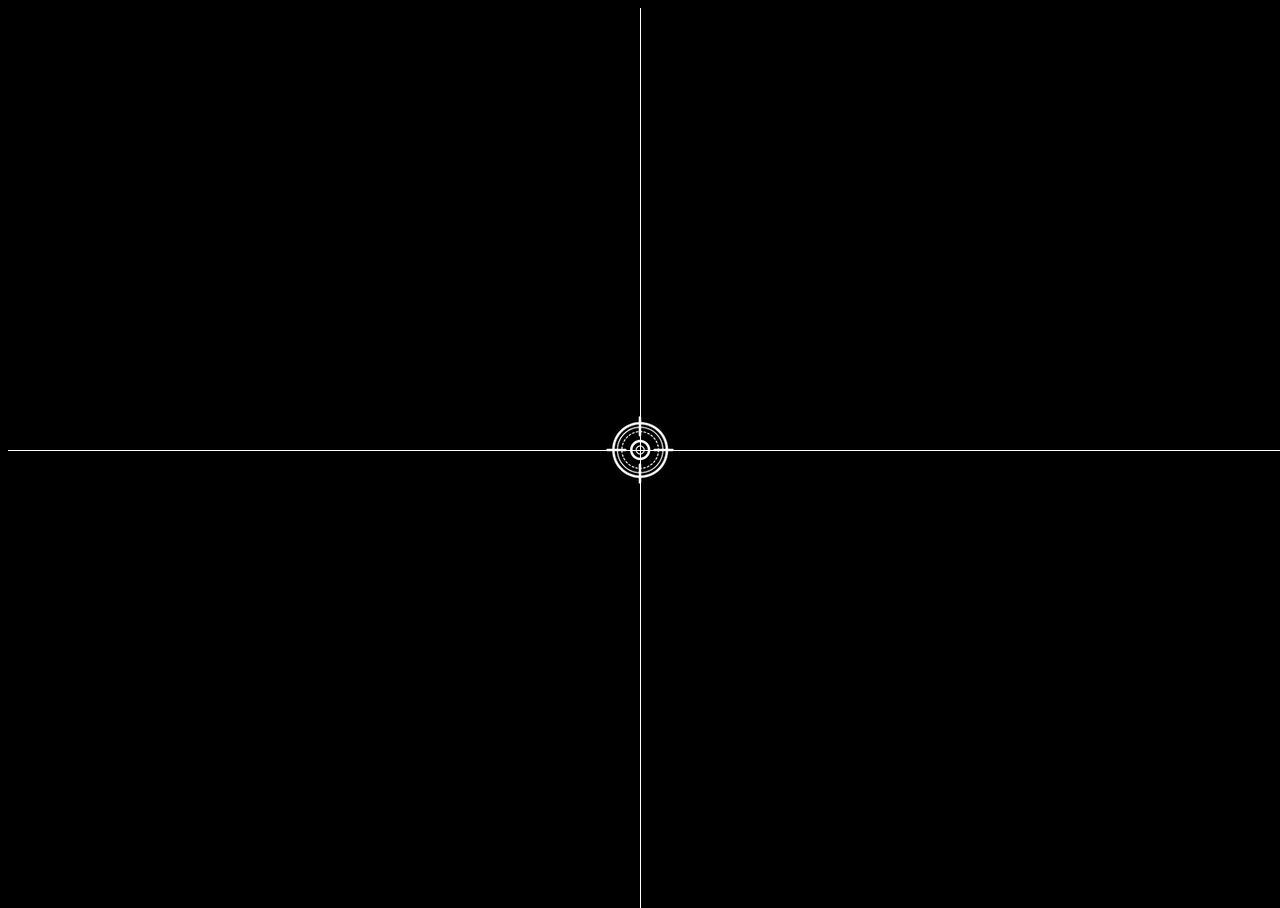
<file: Wep APIs/index.html>
<!DOCTYPE html>
<html lang="en">
  <head>
    <meta charset="UTF-8" />
    <meta name="viewport" content="width=device-width, initial-scale=1.0" />
    <title>Coordinates</title>
    <script src="main.js" defer></script>
    <link rel="stylesheet" href="style.css" />
  </head>
  <body>
    <div class="line horozontal"></div>
    <div class="line vertical"></div>
    <img class="target" src="img/target.png" alt="target">
    <span class="tag"></span>
  </body>
</html>
</file>
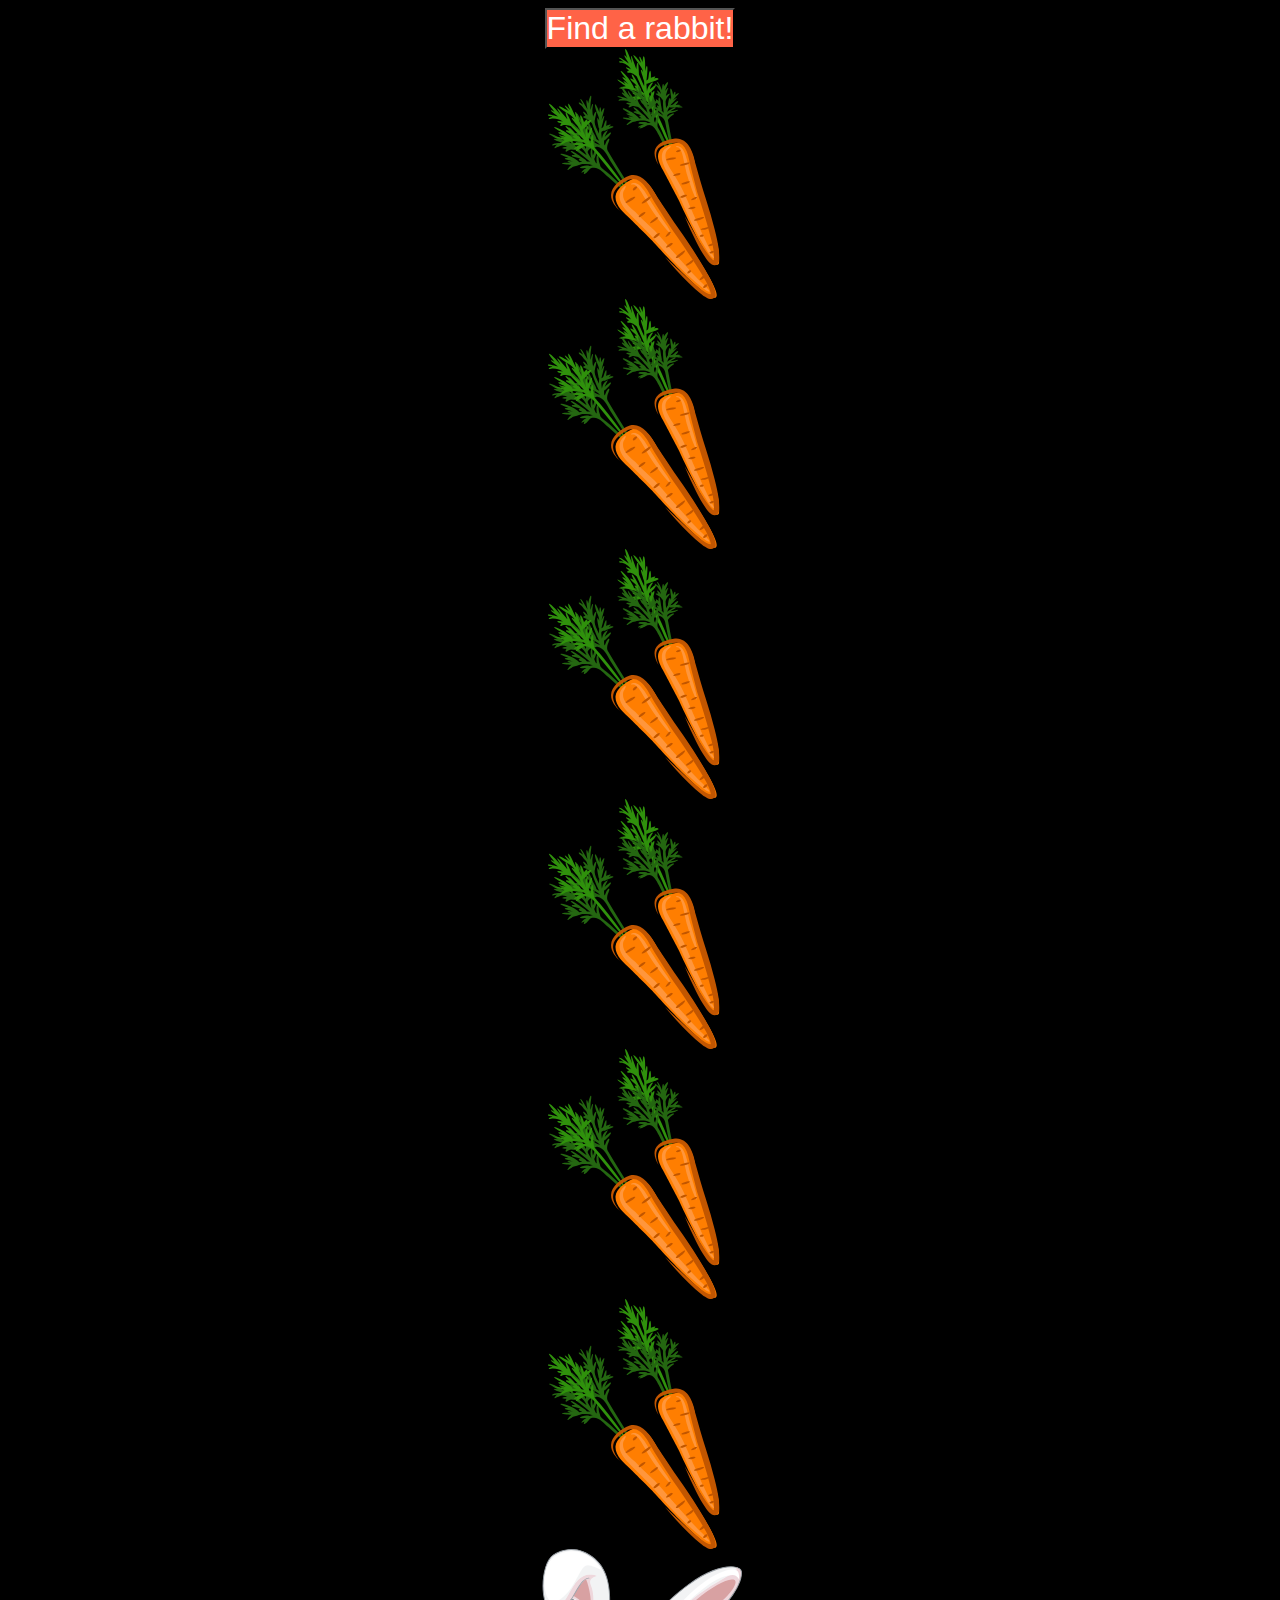
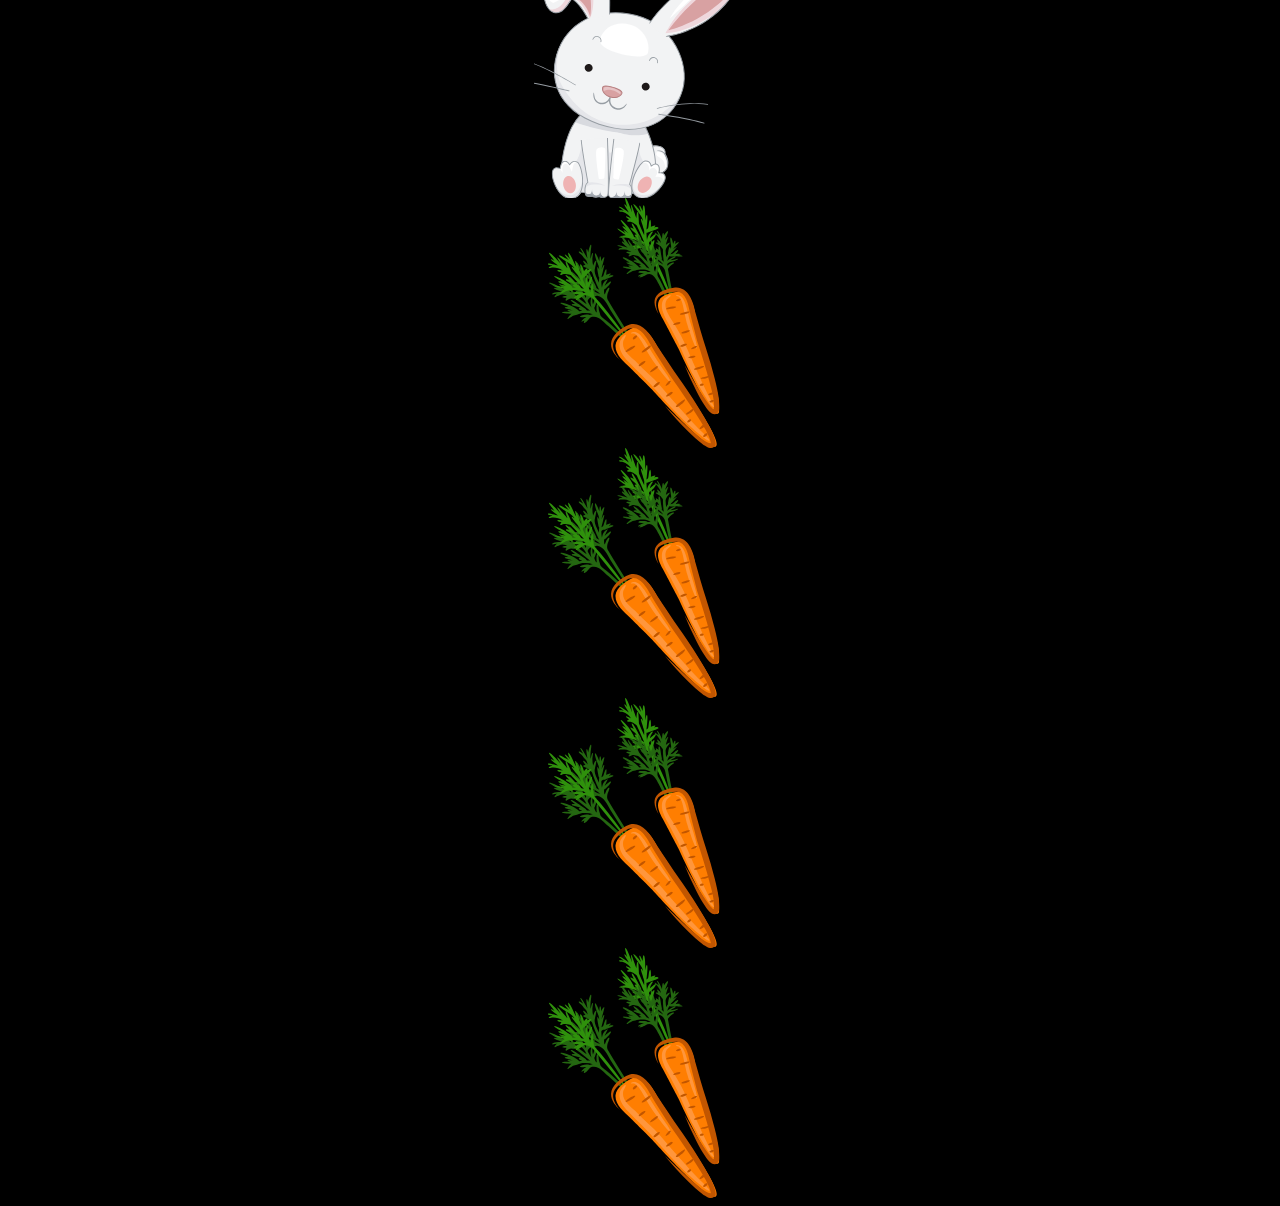
<file: Wep APIs/findRabbit/index.html>
<!DOCTYPE html>
<html lang="en">
  <head>
    <meta charset="UTF-8" />
    <meta name="viewport" content="width=device-width, initial-scale=1.0" />
    <title>Scroll</title>
    <style>
      body {
        background-color: black;
      }
      
      img {
        display: block;
        margin: auto;
      }

      button {
        display: block;
        outline: none;
        background-color: tomato;
        color: white;
        font-size: 32px;
        margin: auto;
        padding: 0;
        cursor: pointer;
        
      }
    </style>
  </head>
  <body>
    <button id="findButton">Find a rabbit! </button>
    <img src="img/carrot.png" alt="carrot">
    <img src="img/carrot.png" alt="carrot">
    <img src="img/carrot.png" alt="carrot">
    <img src="img/carrot.png" alt="carrot">
    <img src="img/carrot.png" alt="carrot">
    <img src="img/carrot.png" alt="carrot">
    <img id="rabbit" src="img/rabbit.png" alt="rabbit">
    <img src="img/carrot.png" alt="carrot">
    <img src="img/carrot.png" alt="carrot">
    <img src="img/carrot.png" alt="carrot">
    <img src="img/carrot.png" alt="carrot">

    <script>
      const button = document.querySelector('#findButton');
      const rabbit = document.querySelector('#rabbit');
      button.addEventListener('click', () => {
        // block 옵션을 center로 지정하면 해당 요소가 수직 스크롤링 시 어떤 위치에 정렬될지 정할 수 있다.
        // ref : https://developer.mozilla.org/ko/docs/Web/API/Element/scrollIntoView
        rabbit.scrollIntoView({behavior: 'smooth', block: 'center'});
      });
    </script>
  </body>
</html>
</file>
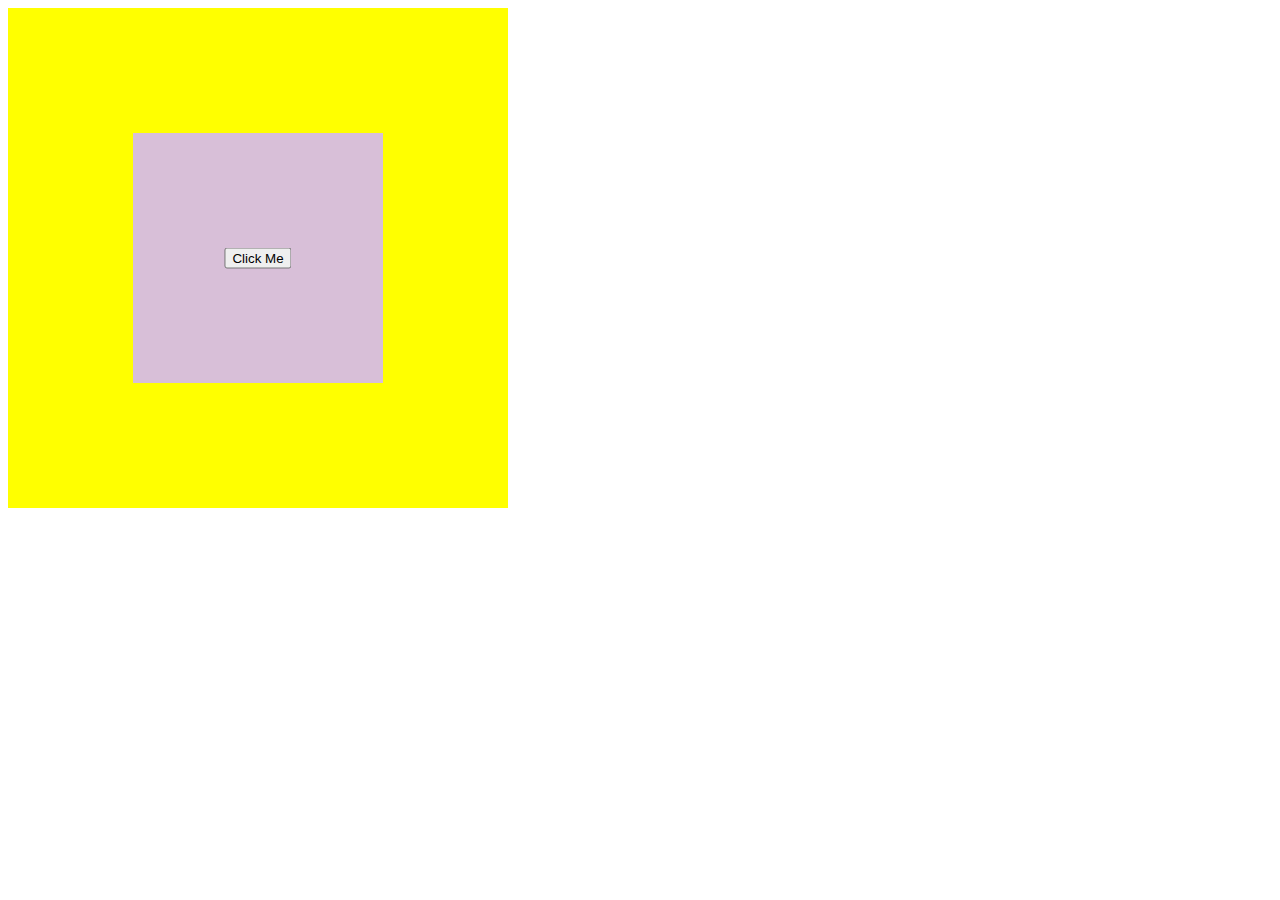
<file: event/event-capture.html>
<!DOCTYPE html>
<html lang="en">
  <head>
    <meta charset="UTF-8" />
    <meta name="viewport" content="width=device-width, initial-scale=1.0" />
    <title>Document</title>
    <style>
      .outer {
        width: 500px;
        height: 500px;
        background-color: yellow;
      }

      .middle {
        width: 50%;
        height: 50%;
        margin: auto;
        background-color: thistle;
        transform: translateY(50%);
      }

      button {
        position: relative;
        top: 50%;
        left: 50%;
        transform: translate(-50%, -50%);
      }
    </style>
  </head>
  <body>
    <div class="outer">
      <div class="middle">
        <button>Click Me</button>
      </div>
    </div>
    <script>
      const outer = document.querySelector('.outer');
      const middle = document.querySelector('.middle');
      const button = document.querySelector('button');

      // 버튼을 클릭하게되면 버튼을 포함하고있는 middle과 outer의 클릭 이벤트도 호출이 되는데
      // 이는 캡처링->버블링의 과정때문이다.
      // 일반적으로 캡처링 단계에서 어떤 일을 수행하지는 않고 등록된 이벤트는 버블링단계에서 이루어진다.

      outer.addEventListener('click', event => {
        // 만약 button을 클릭했다면 currentTarget은 버튼이므로 버블링 단계에서 outer 이벤트는 발생하지 않도록한다.
        if (event.target !== event.currentTarget) {
          return;
        }
        console.log(`outer: ${event.currentTarget}, ${event.target}`);
      });
      middle.addEventListener('click', event => {
        if (event.target !== event.currentTarget) {
          return;
        }
        console.log(`middle ${event.currentTarget}, ${event.target}`);
      });
      button.addEventListener('click', event => {
        console.log(`button1 ${event.currentTarget}, ${event.target}`);
      });
      button.addEventListener('click', event => {
        console.log(`button2 ${event.currentTarget}, ${event.target}`);
      });
    </script>
  </body>
</html>
</file>
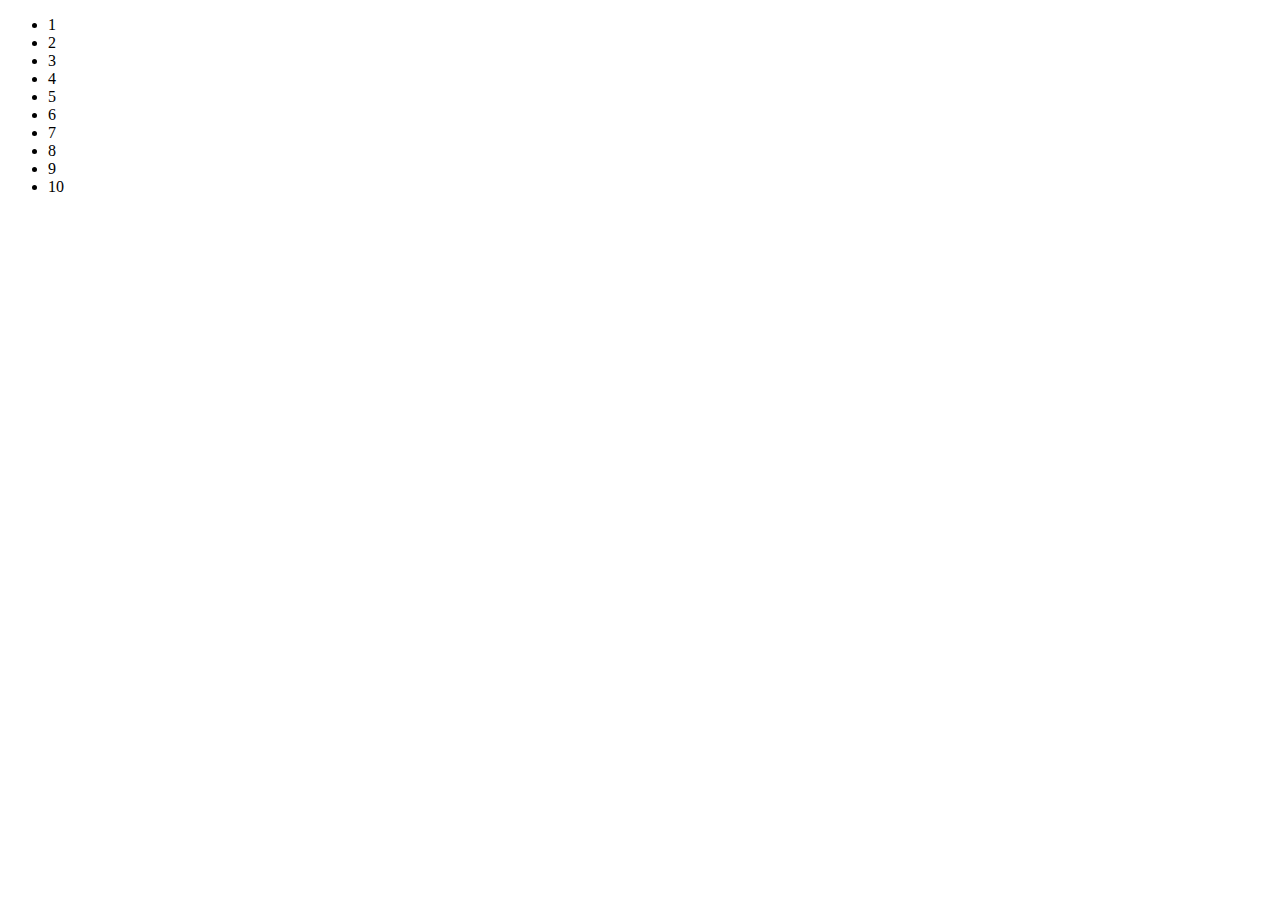
<file: event/event-delegation.html>
<!DOCTYPE html>
<html lang="en">
  <head>
    <meta charset="UTF-8" />
    <meta name="viewport" content="width=device-width, initial-scale=1.0" />
    <title>Document</title>
    <style>
      .selected {
        background-color: yellow;
      }
    </style>
  </head>
  <body>
    <ul>
      <li>1</li>
      <li>2</li>
      <li>3</li>
      <li>4</li>
      <li>5</li>
      <li>6</li>
      <li>7</li>
      <li>8</li>
      <li>9</li>
      <li>10</li>
    </ul>
    <script>
      // Bad
      // const lis = document.querySelectorAll('li');
      // lis.forEach(li => {
      //   li.addEventListener('click', () => {
      //     li.classList.add('selected');
      //   });
      // });

      // 기본적으로 부모요소들은 자식요소에서 발생하는 이벤트를 모두 다 들을 수 있다.
      // Coooooooool 🙌
      const ul = document.querySelector('ul');
      ul.addEventListener('click', event => {
        if (event.target.tagName == 'LI') {
          event.target.classList.add('selected');
        }
      });
    </script>
  </body>
</html>
</file>
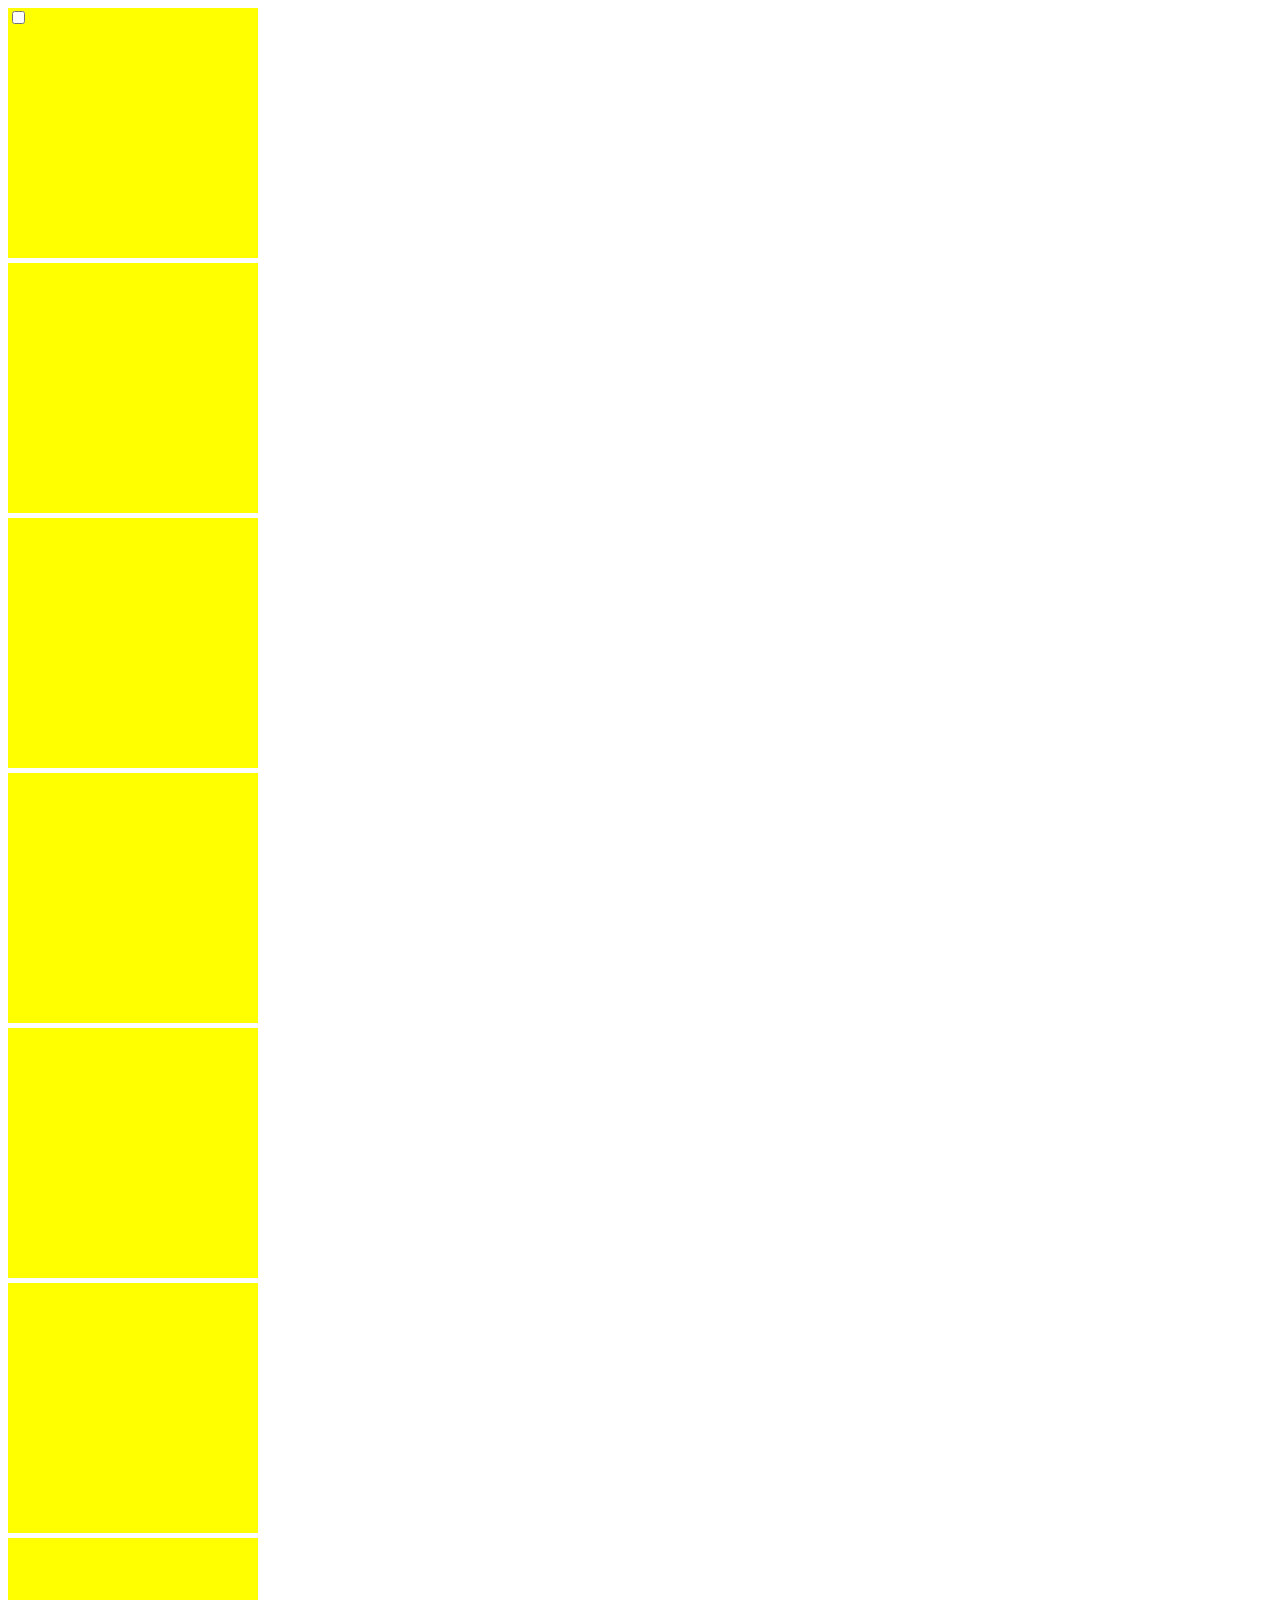
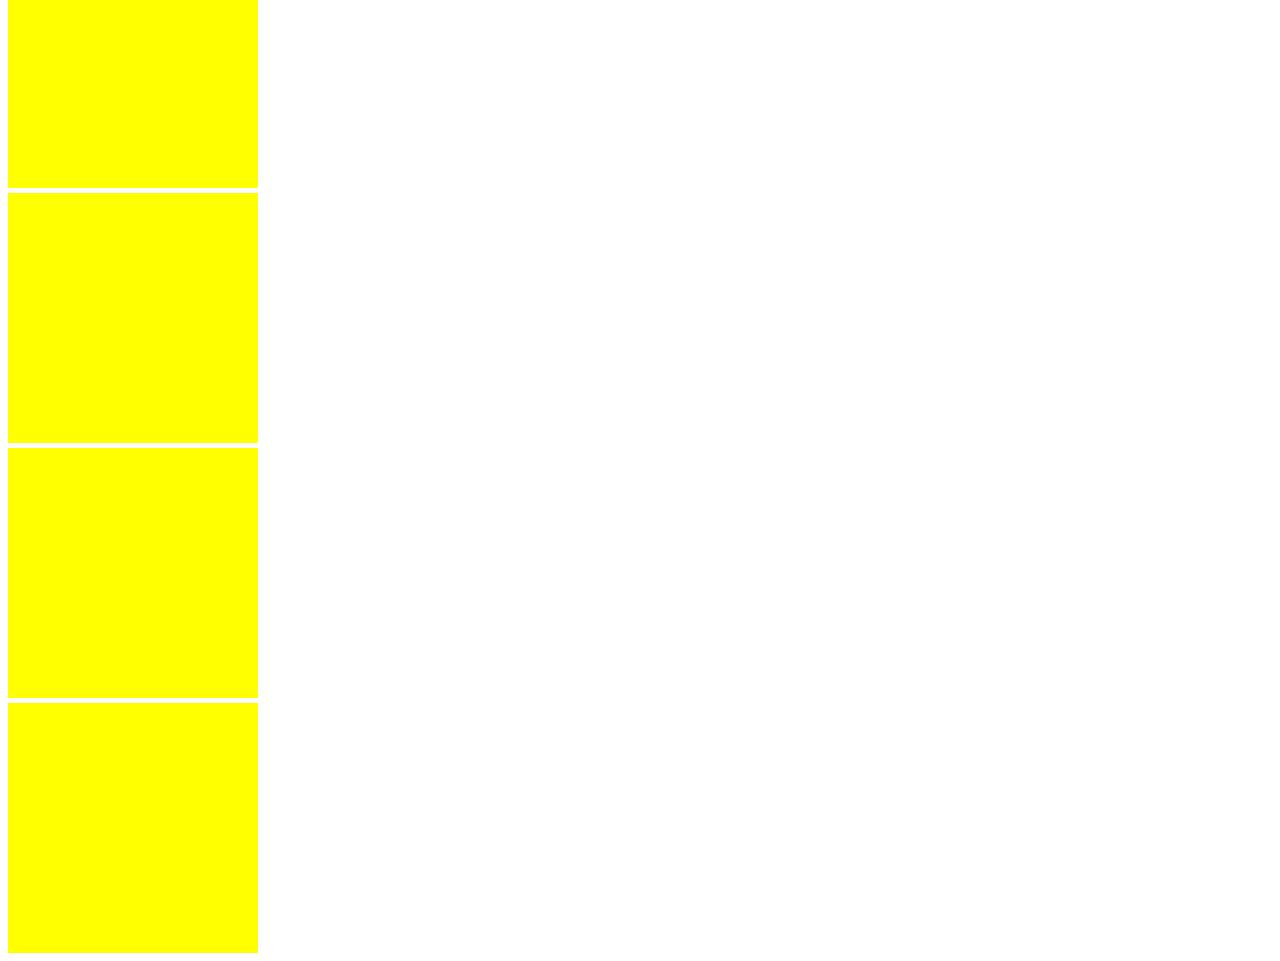
<file: event/event-prevent.html>
<!DOCTYPE html>
<html lang="en">
  <head>
    <meta charset="UTF-8" />
    <meta name="viewport" content="width=device-width, initial-scale=1.0" />
    <title>Document</title>
    <style>
      div {
        width: 250px;
        height: 250px;
        background-color: yellow;
        margin-bottom: 5px;
      }
    </style>
  </head>
  <body>
    <div>
      <input type="checkbox" />
    </div>
    <div></div>
    <div></div>
    <div></div>
    <div></div>
    <div></div>
    <div></div>
    <div></div>
    <div></div>
    <div></div>
    <script>
      // 스크롤링과같이 빠르게 발생해야하는 이벤트들의 경우 추가 기능이 있어도 기다리지 않고 수행된다. (Passive)
      // 이 때 preventDefault()를 하여도 무시한다.
      // option으로 Passive를 false로 설정하면 preventDefault()를 사용할 수는있다.
      // 하지만 passive: true가 기본값으로 되어있는것들은 false로 하지 않는것이 좋다.
      document.addEventListener('wheel', event => {
        console.log('scrolling');
        // browser에서 기본적으로 발생하는 동작을 취소하는 preventDefault();
        event.preventDefault();
      }/*, {passive: false} */);

      
      // 기본적으로 이벤트가 등록이되면 먼저 처리할 일들을 처리한 뒤에 브라우저의 기본 기능이 수행이된다. (Active)
      // 아래 예를 보면 console.log를 처리한 뒤에야 체크박스의 체크 기능이 수행되는것이다.
      const checkbox = document.querySelector('input');
      checkbox.addEventListener('click', event => {
        // long
        console.log('checked');
        event.preventDefault();
      });
    </script>
  </body>
</html>
</file>
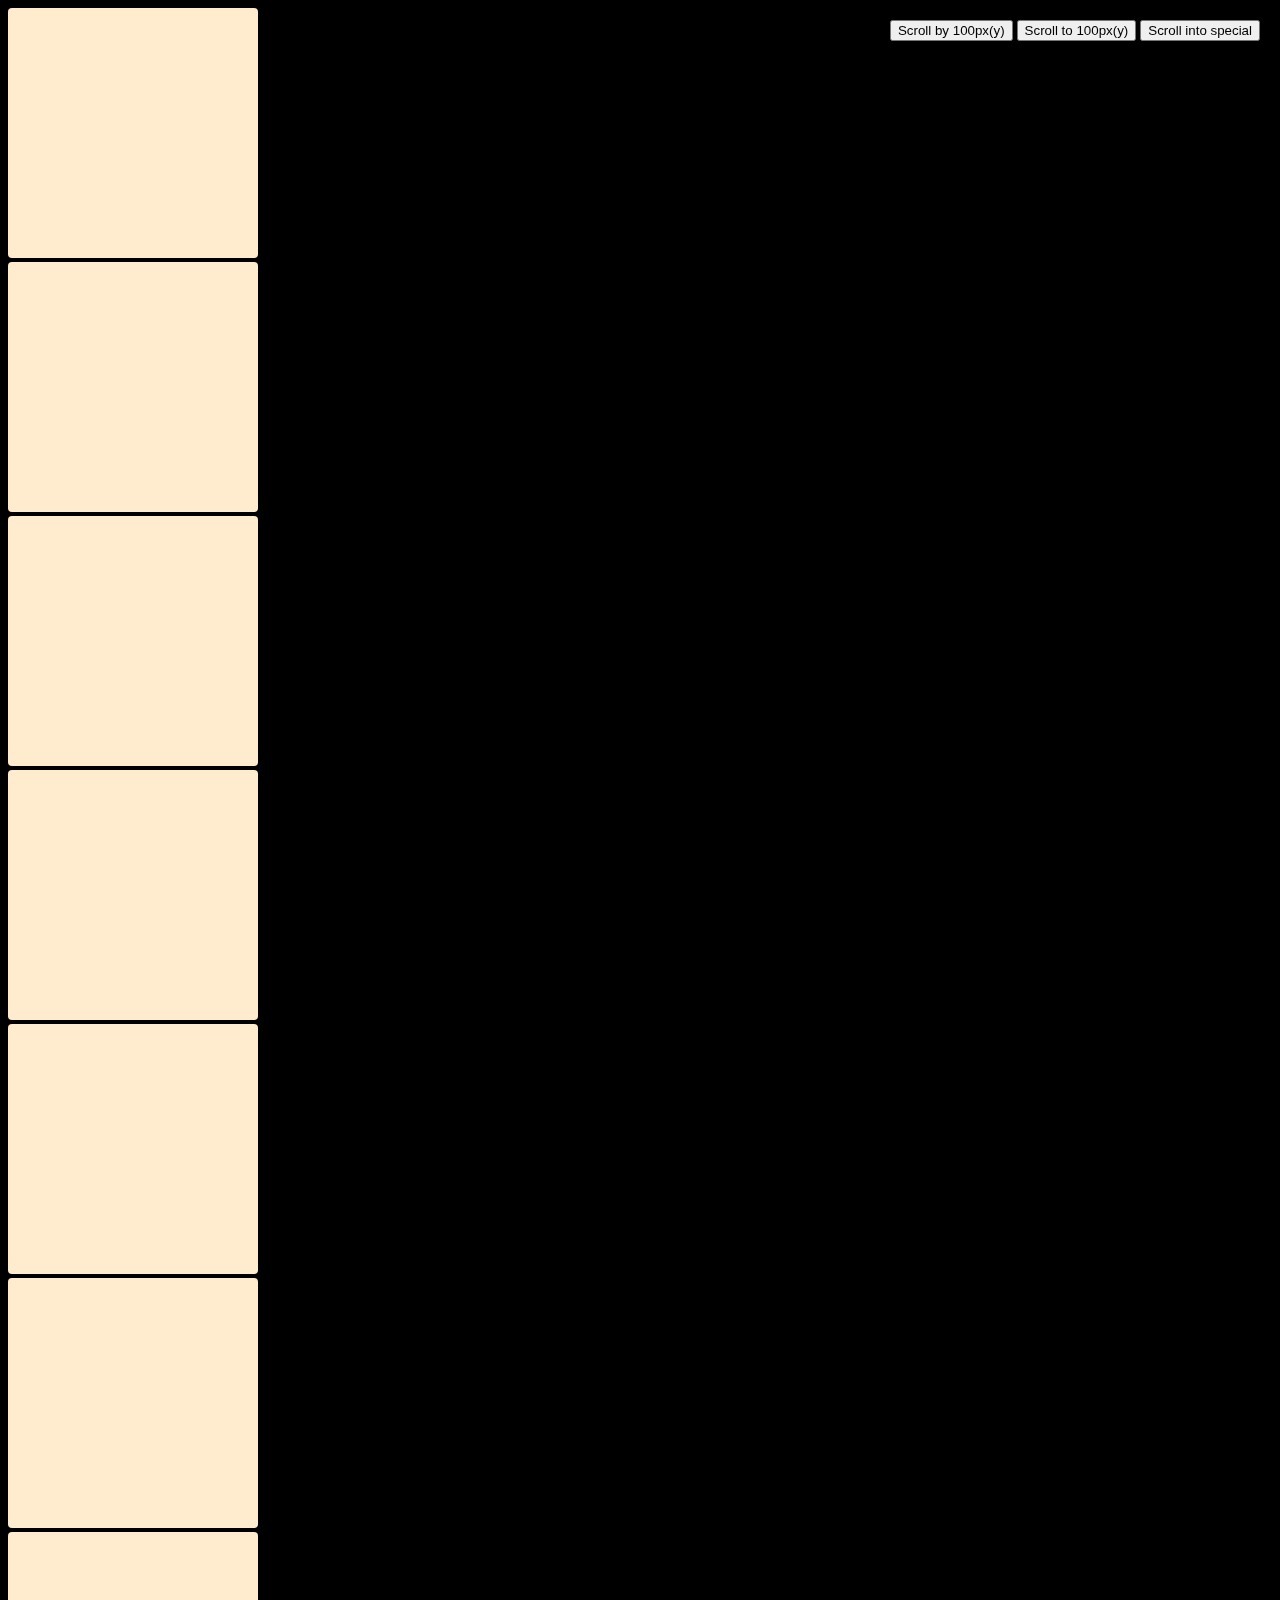
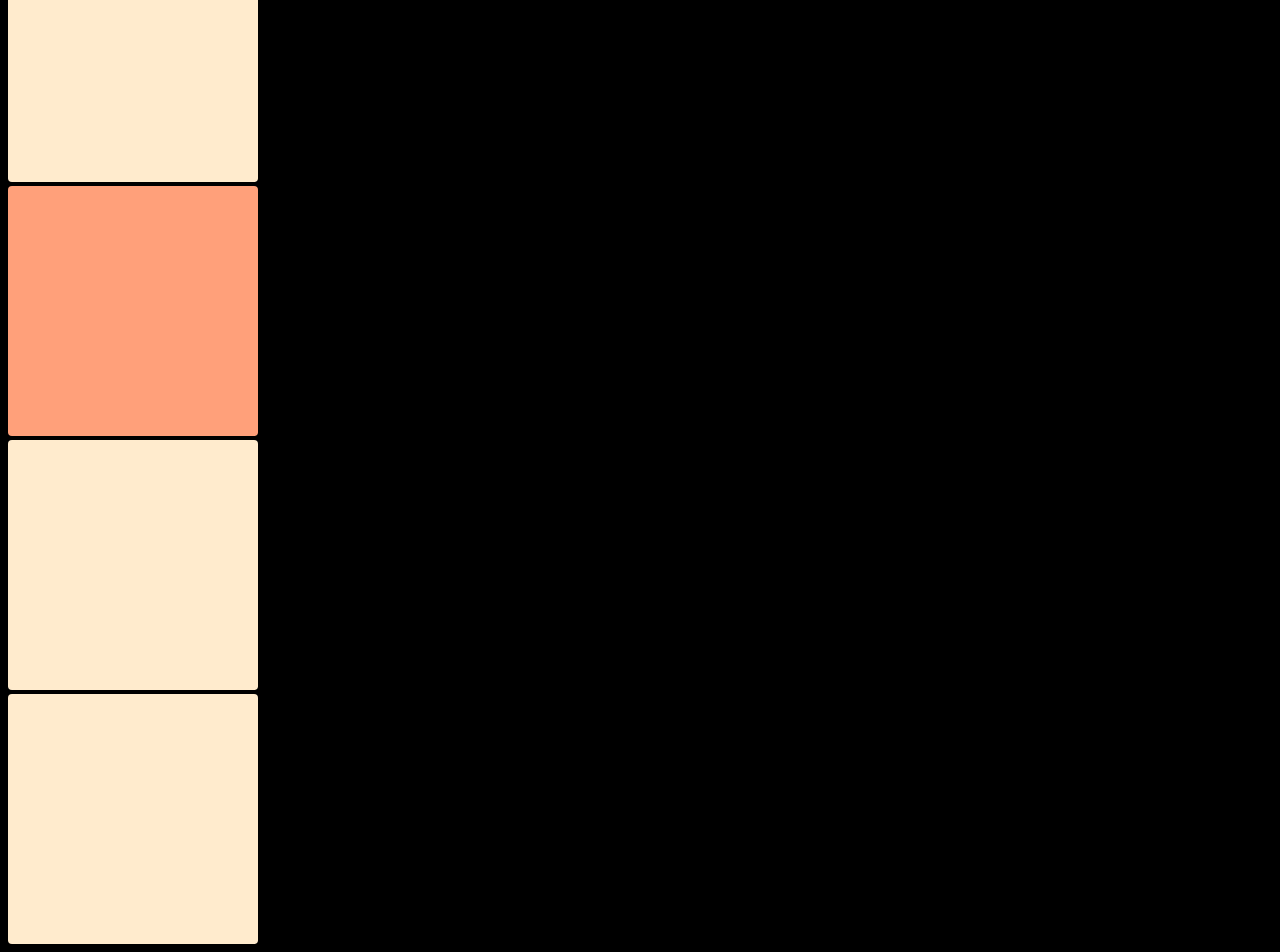
<file: Wep APIs Tutorial/window-coordinates.html>
<!DOCTYPE html>
<html lang="en">
<head>
  <meta charset="UTF-8">
  <meta http-equiv="X-UA-Compatible" content="IE=edge">
  <meta name="viewport" content="width=device-width, initial-scale=1.0">
  <title>Coordinates</title>
  <style>
    body {
      background-color: black;
      /* overflow: hidden; scroll이 안되도록 */
    }

    div {
      width: 250px;
      height: 250px;
      background-color: blanchedalmond;
      margin-bottom: 4px;
      border-radius: 4px;
    }

    .special {
      background-color: lightsalmon;
    }

    aside {
      position: fixed;
      top: 20px;
      right: 20px;
    }
  </style>
</head>
<body>
  <div></div>
  <div></div>
  <div></div>
  <div></div>
  <div></div>
  <div></div>
  <div></div>
  <div class="special"></div>
  <div></div>
  <div></div>
  <aside>
    <button class="scroll-by">Scroll by 100px(y)</button>
    <button class="scroll-to">Scroll to 100px(y)</button>
    <button class="scroll-into">Scroll into special</button>
  </aside>
  <script>
    const special = document.querySelector('.special');
    special.addEventListener('click', (event) => {
      const rect = special.getBoundingClientRect();
      console.log(rect);
      // client값은 화면 0,0 기준에서의 값
      console.log(`client : ${event.clientX}, ${event.clientY}`);
      // page값은 페이지 내부 요소 기준
      console.log(`page : ${event.pageX}, ${event.pageY}`);
    });

    const scrollBy = document.querySelector('.scroll-by');
    const scrollTo = document.querySelector('.scroll-to');
    const scrollInto = document.querySelector('.scroll-into');

    scrollBy.addEventListener('click', () => {
      // // 해당 좌표 (x, y)값만큼 이동
      // window.scrollBy(0, 100);
      // 오브젝트도 사용가능
      window.scrollBy({top: 100, left: 0, behavior: 'smooth'});
    });
    scrollTo.addEventListener('click', () => {
      // 해당 좌표 (x, y)로 이동
      window.scrollTo(0, 100);
    });
    scrollInto.addEventListener('click', () => {
      //  special 요소로 이동
      special.scrollIntoView();
    });
  </script>
</body>
</html>
</file>
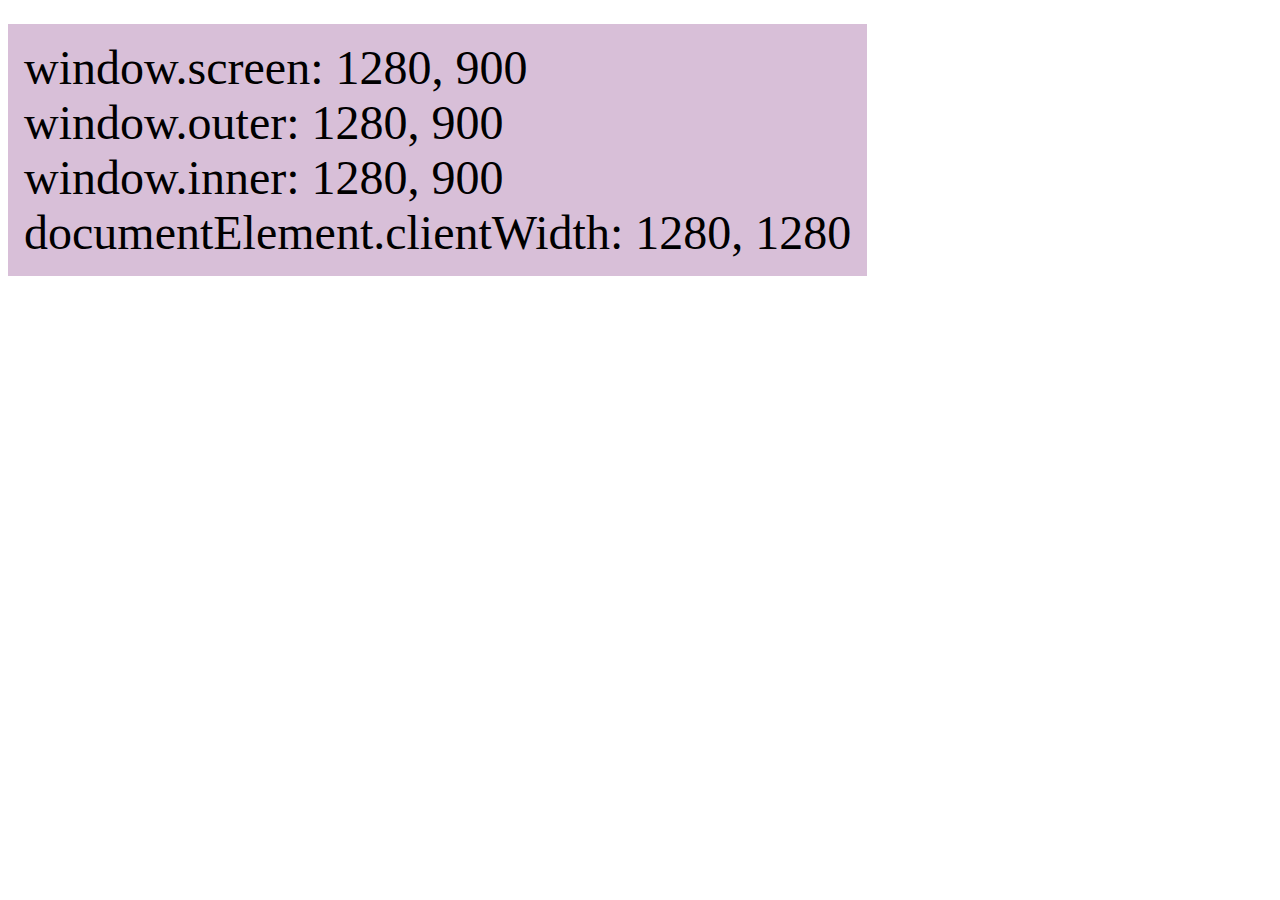
<file: Wep APIs Tutorial/window-size.html>
<!DOCTYPE html>
<html lang="en">
<head>
  <meta charset="UTF-8">
  <meta http-equiv="X-UA-Compatible" content="IE=edge">
  <meta name="viewport" content="width=device-width, initial-scale=1.0">
  <title>Window Size</title>
  <style>
    .tag {
      display: inline-block;
      background-color: thistle;
      padding: 16px;
      margin-top: 16px;
      font-size: 48px;
    }
  </style>
</head>
<body>
  <div class="tag">Window Size</div>
  <script>
    const tag = document.querySelector('.tag');
    // window.screen : 모니터 해상도, 모니터 사이즈
    // window.outer : 전체적인 브라우저의 사이즈
    // window.inner : 웹 페이지의 모든 것 ( 스크롤바가 있다면 스크롤바가 담고있는 모든 내용 포함 )
    // documentElement.clientWidth : 보여지는 웹 페이지의 크기 ( 스크롤바가 있어도 보여지는 부분만 포함 )
    function updateTag() {
      tag.innerHTML = `
        window.screen: ${window.screen.width}, ${window.screen.height} <br/>
        window.outer: ${window.outerWidth}, ${window.outerHeight} <br/>
        window.inner: ${window.innerWidth}, ${window.innerHeight} <br/>
        documentElement.clientWidth: ${document.documentElement.clientWidth}, ${document.documentElement.clientWidth} <br/>
      `
    }
    
    window.addEventListener('resize', () => {
      updateTag();
    });
    updateTag();
  </script>
</body>
</html>
</file>
<file: Wep APIs/style.css>
body {
  background-color: black;
}

.line {
  position: absolute;
  background-color: white;
}

.horozontal {
  width: 100%;
  height: 1px;
  top: 50%;
}

.vertical {
  height: 100%;
  width: 1px;
  left: 50%;
}

.target {
  position: absolute;
  top: 50%;
  left: 50%;
  transform: translate(-50%, -50%);
}

.tag {
  color: white;
  position: absolute;
  top: 50%;
  left: 50%;
  font-size: 38px;
  transform: translate(20px, 20px);
}
</file>
